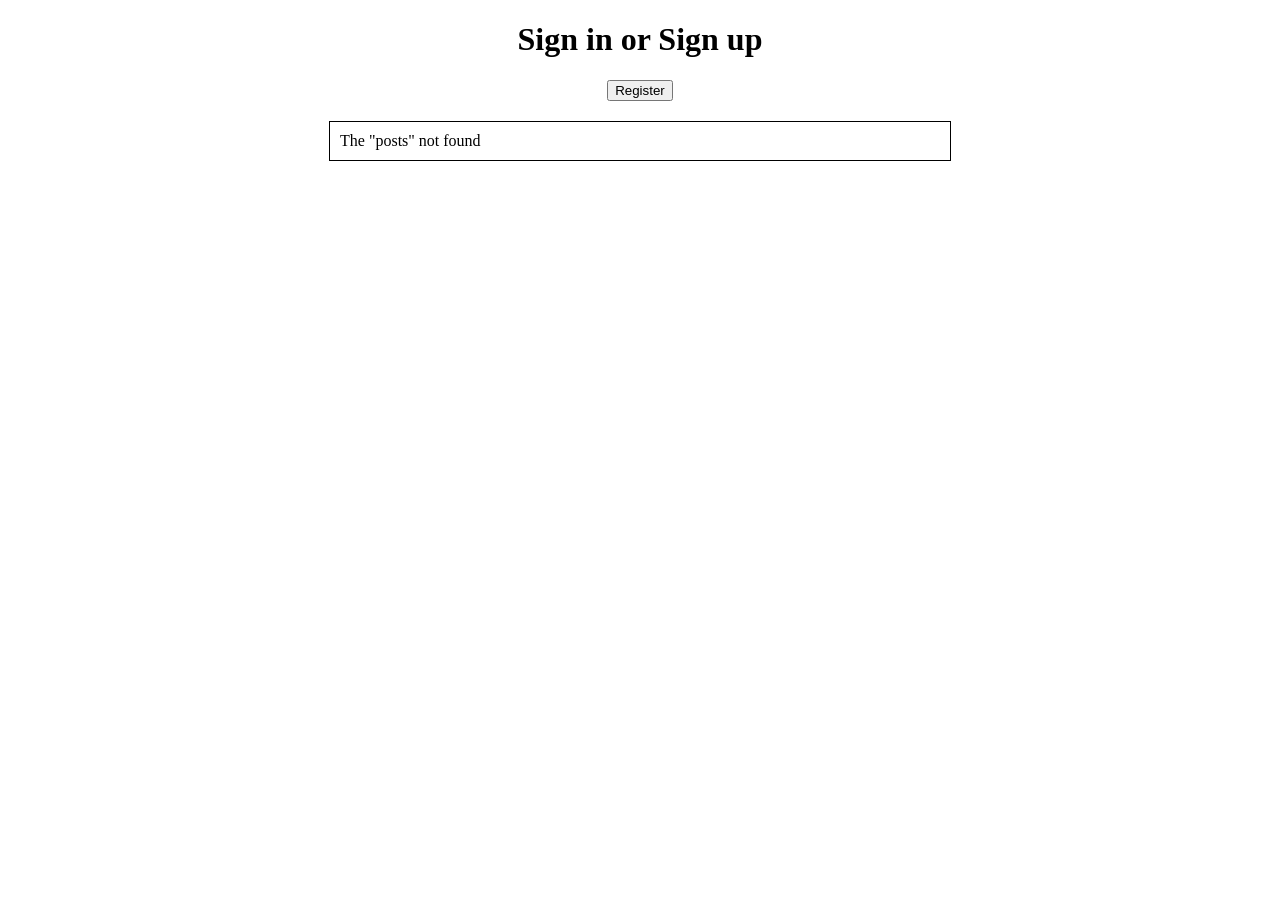
<file: frontend/index.html>
<!DOCTYPE html>
<html lang = "en">
    <head>
        <meta charset = "UTF-8">
        <title>W&R_guest</title>
        <link rel="stylesheet" href="style.css">
    </head>
    <body>

        <h1 id="registerHeader">Sign in or Sign up</h1>

        <button id="registerButton" onclick="location.href='register.html'">Register</button>

        <div id="postFeed">
            Download...
        </div>
        
        
        <script src="index.js"></script>
    </body>
</html>
</file>
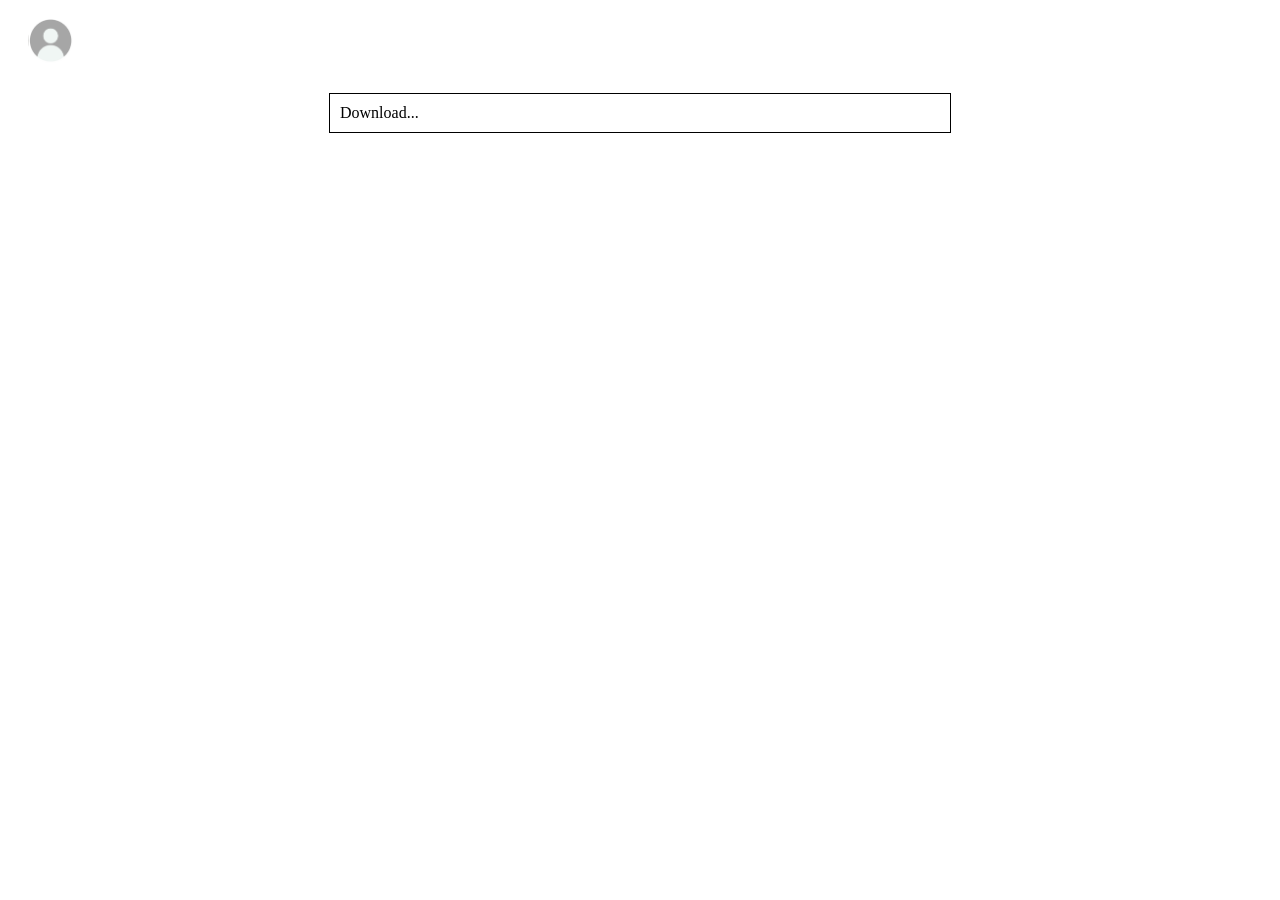
<file: frontend/admin.html>
<!DOCTYPE html>
<html lang = "en">
    <head>
        <meta charset = "UTF-8">
        <title>W&R</title>
        <link rel="stylesheet" href="style.css">
    </head>
    <body>
        <div id="topBar">

            <div id="profileButton">
                <button class="avatarButton" onclick="location.href='profile.html'"> 
                    <img src="Profile pictures\1.StandartEmptyProfilePicture.png" alt="User avatar">
                </button>
                <span id="userName" class="userName">User</span>
            </div>

        </div>

        <div id="postFeed">
            Download...
        </div>
        

        <script src="admin.js"></script>
    </body>
</html>
</file>
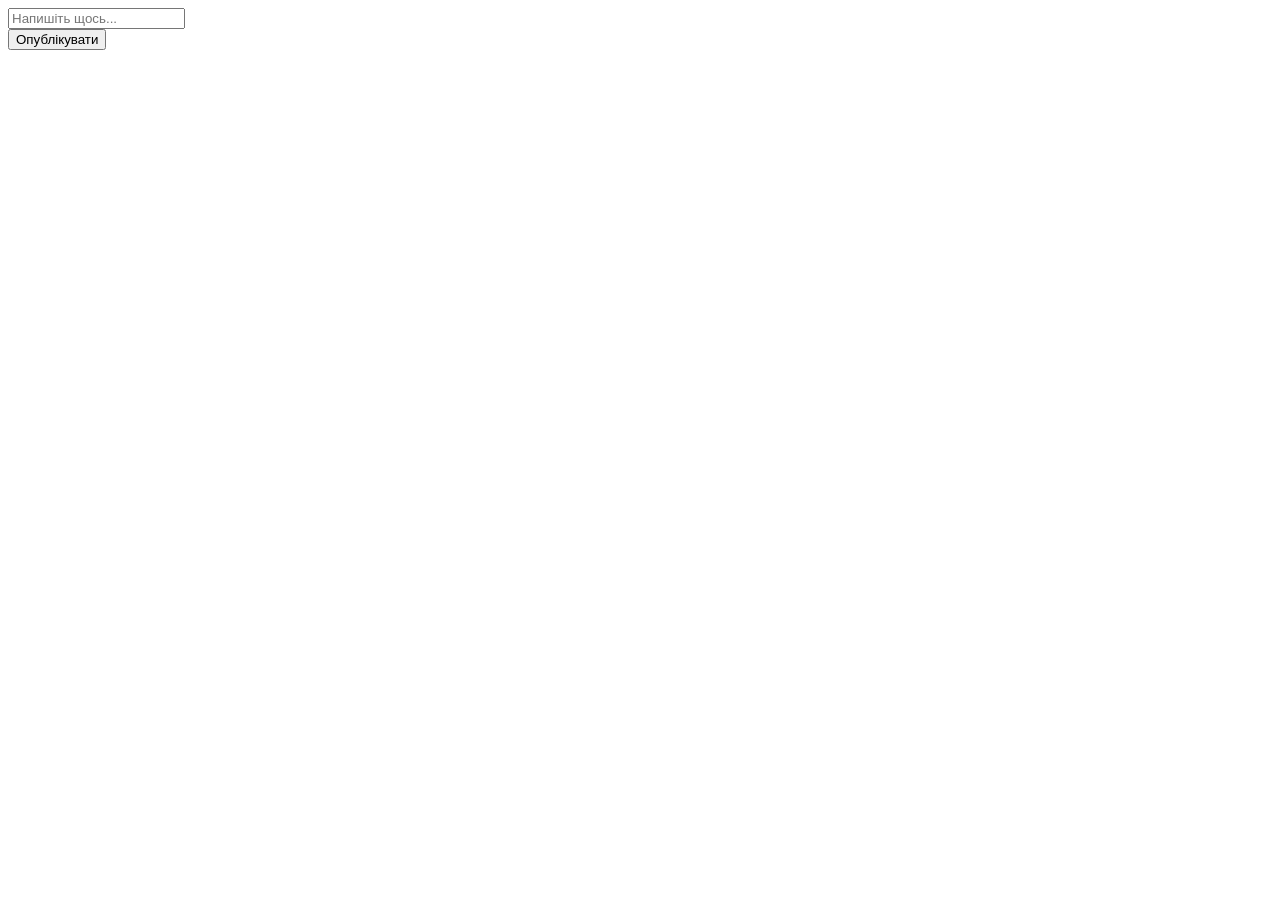
<file: frontend/commentForm.html>
<!DOCTYPE html>
<html lang = "en">
    <head>
        <meta charset = "UTF-8">
        <title>W&R</title>
        <link rel="stylesheet" href="style.css">
    </head>
    <body>

        <div id="postFormContainer">
            <input type="text" id="commentFormInput" lang="uk" placeholder="Напишіть щось...">
        
            <div id="postFormSendButtonDiv">
            <button id="sendCommentButton" lang="uk">Опублікувати</button>
        </div>

        <script src="commentForm.js"></script>
    </body>
</html>
</file>
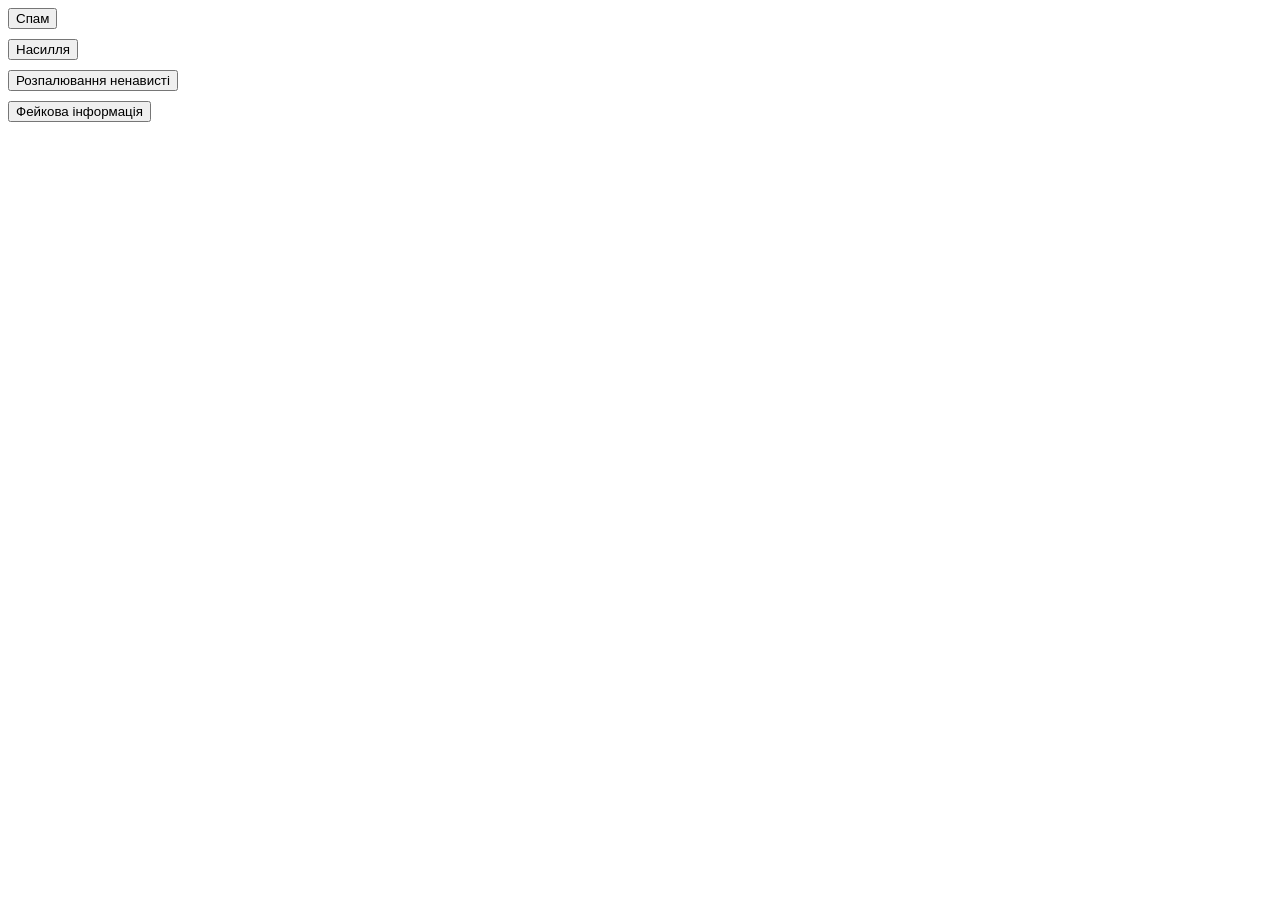
<file: frontend/complaintForm.html>
<!DOCTYPE html>
<html lang="en">
    <head>
        <meta charset="UTF-8">
        <title>W&R</title>
        <link rel="stylesheet" href="style.css">
    </head>

    <body>

        <div class="button-container">
             <button id="comp1">Спам</button>
             <button id="comp2">Насилля</button>
             <button id="comp3">Розпалювання ненависті</button>
             <button id="comp4">Фейкова інформація</button>
        </div>

        <script src="complaintForm.js"></script>
    </body>
</html>
</file>
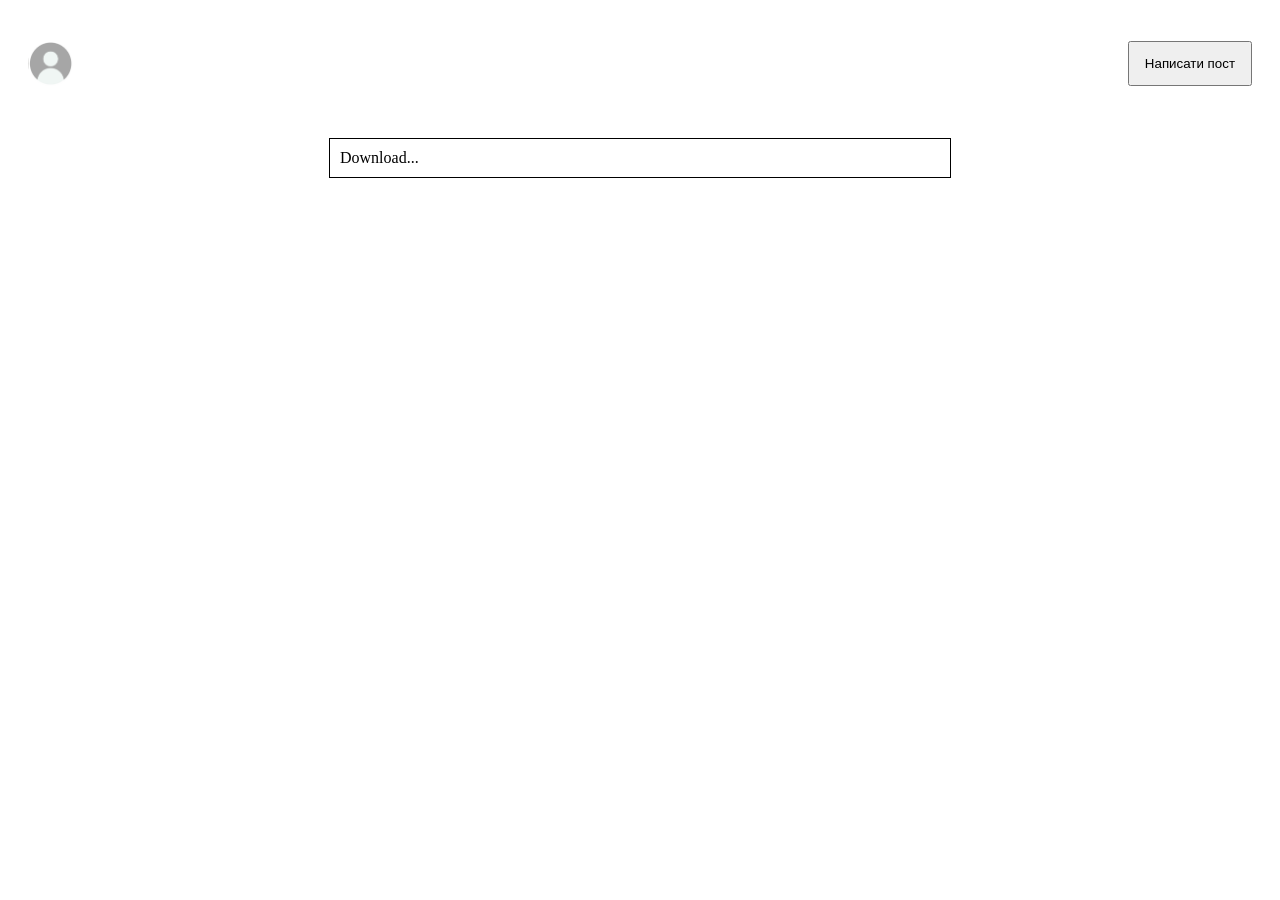
<file: frontend/home.html>
<!DOCTYPE html>
<html lang="en">
    <head>
        <meta charset="UTF-8">
        <title>W&R</title>
        <link rel="stylesheet" href="style.css">
    </head>

    <body>

         <div id="topBar">

            <div id="profileButton">
                <button class="avatarButton" onclick="location.href='profile.html'"> 
                    <img src="Profile pictures\1.StandartEmptyProfilePicture.png" alt="User avatar">
                </button>
                <span id="userName" class="userName">User</span>
            </div>

            <div id="writePostButtonDiv">
                <button lang="uk" id="writePostButton" onclick="location.href='postForm.html'">
                    Написати пост
                </button>
            </div>

        </div>

        <div id="postFeed">
            Download...
        </div>

        <script src="home.js"></script>

    </body>
</html>
</file>
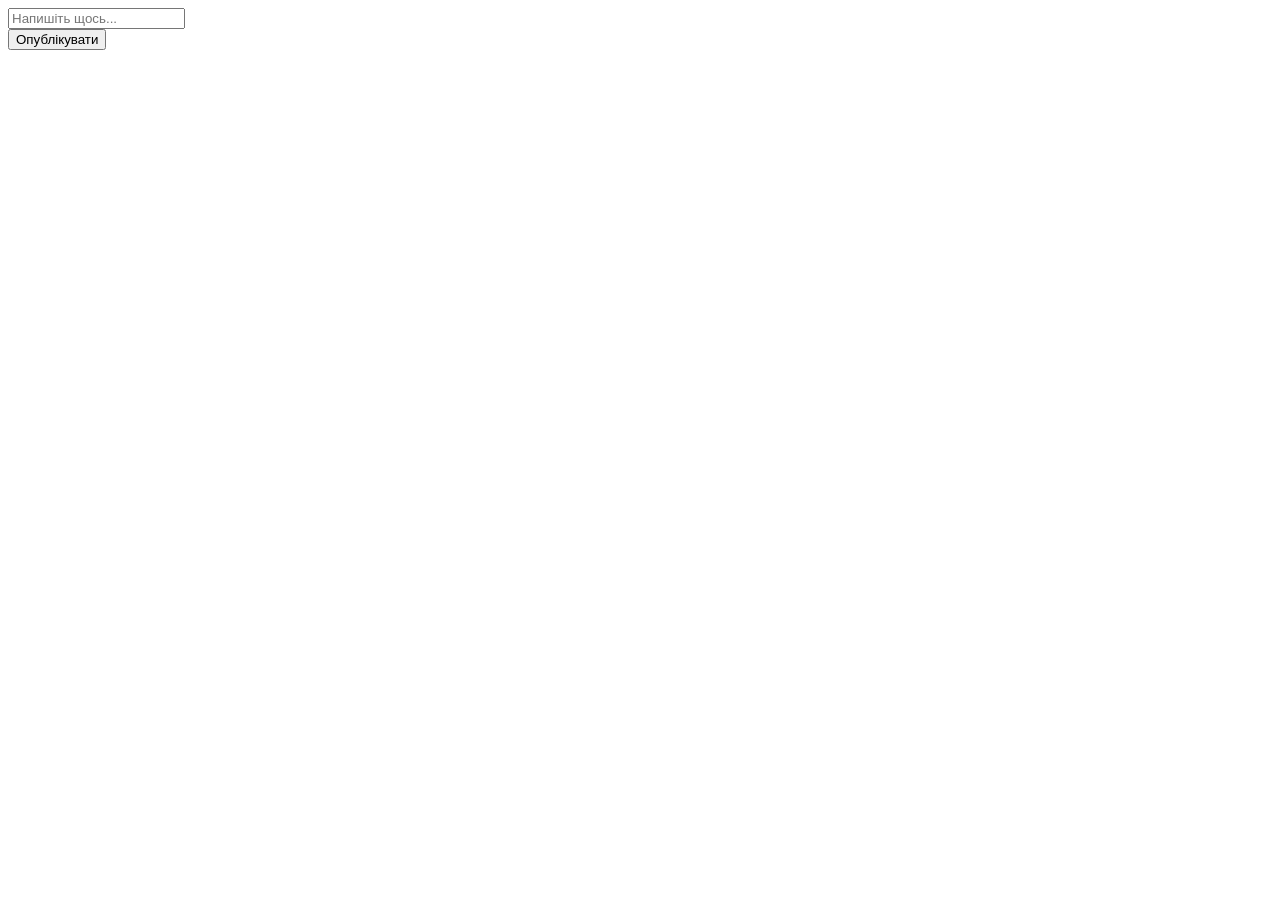
<file: frontend/postForm.html>
<!DOCTYPE html>
<html lang = "en">
    <head>
        <meta charset = "UTF-8">
        <title>W&R</title>
        <link rel="stylesheet" href="style.css">
    </head>
    <body>

        <div id="postFormContainer">
            <input type="text" id="postFormInput" lang="uk" placeholder="Напишіть щось...">
        
            <div id="postFormSendButtonDiv">
            <button id="sendPostButton" lang="uk">Опублікувати</button>
        </div>

        <script src="postForm.js"></script>
    </body>
</html>
</file>
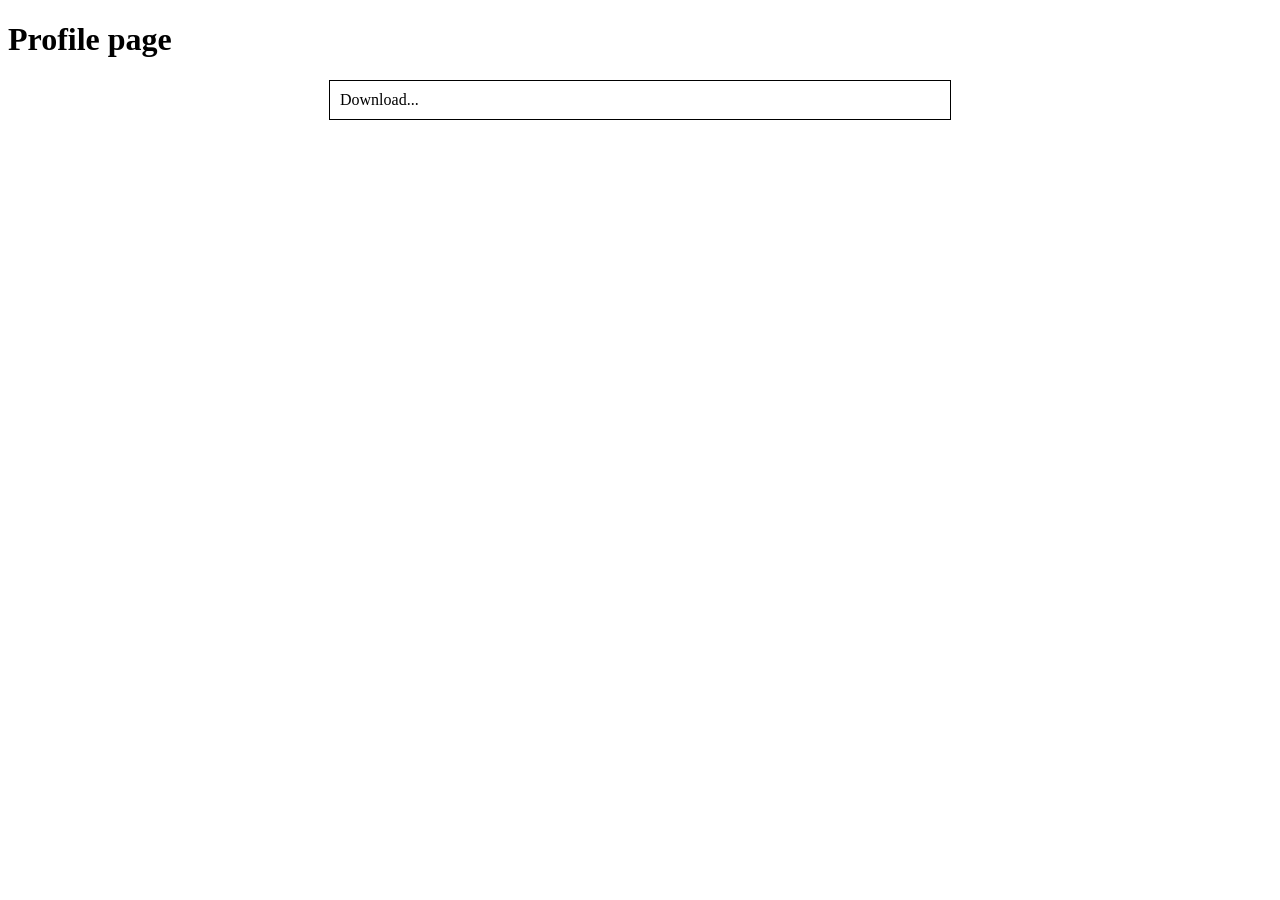
<file: frontend/profile.html>
<!DOCTYPE html>
<html lang="en">
<head>
    <meta charset="UTF-8">
    <title>W&R</title>
    <link rel="stylesheet" href="style.css">
</head>

<body>

    <h1>Profile page</h1>

        <div id="postFeed">
            Download...
        </div>

    <script src="profile.js"></script>

</body>
</html>
</file>
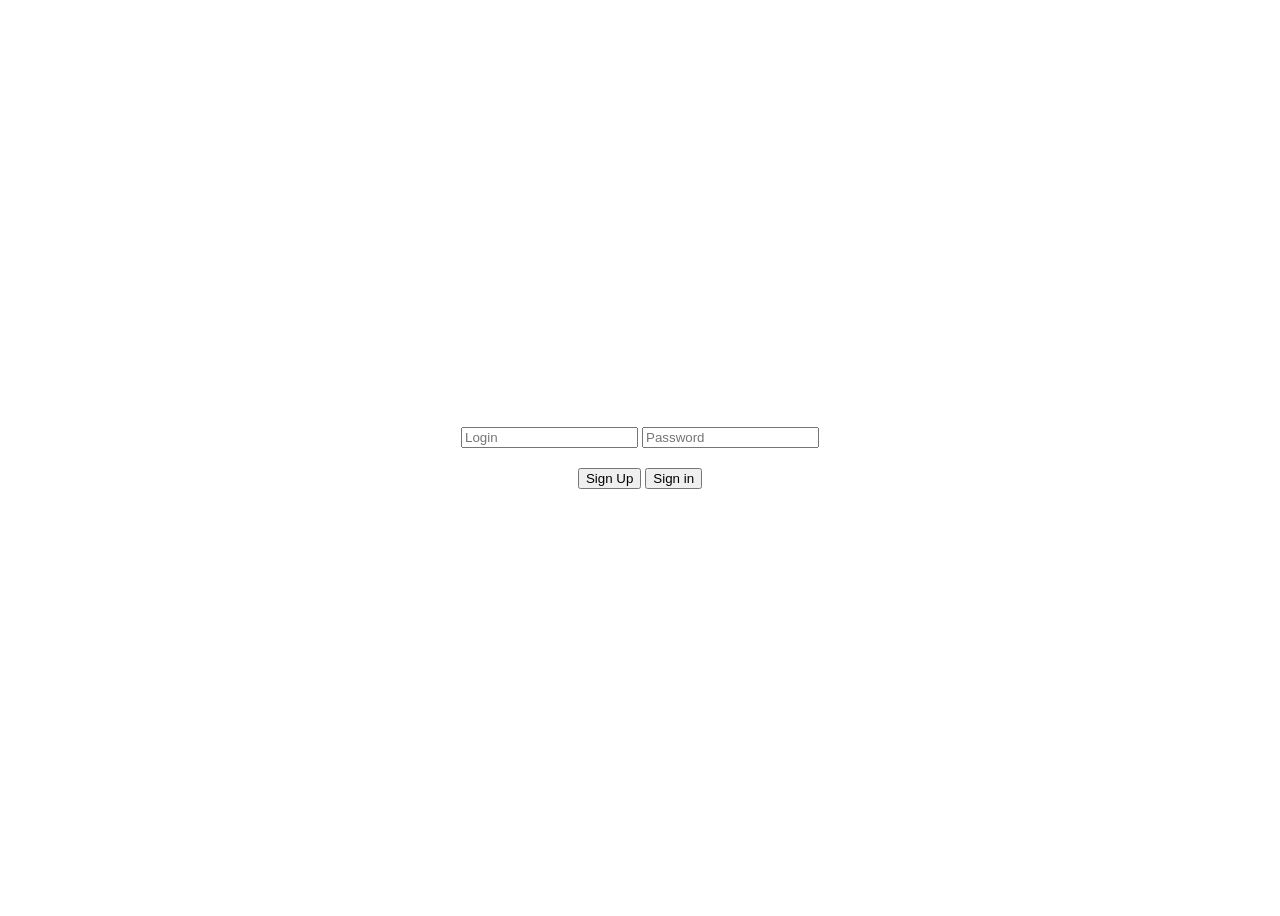
<file: frontend/register.html>
<!DOCTYPE html>
<html lang = "en">
    <head>
        <meta charset = "UTF-8">
        <title>W&R_register</title>
        <link rel="stylesheet" href="style.css">
    </head>
    <body>

        <section id="register-container">

            <div class="registerInputs-group">
                <input id="registerLoginInput" type="text" placeholder="Login"></input>
                <input id="registerPasswordInput" type="password" placeholder="Password"></input>
            </div>

            <div class="registerButtons-group">
                <button id="signUpButton">Sign Up</button>
                <button id="signInButton">Sign in</button>
            </div>

        </section>

        <script src="register.js"></script>
    </body>
</html>
</file>
<file: frontend/style.css>
#postFeed {
    width: 600px;
    margin: auto;
    background-color: white;
    border: 1px solid black;
    margin-top: 10px;
}

#registerButton {
    display: block;
    margin: 0 auto;
}

#registerHeader {
    text-align: center;
}

#register-container {
    display: flex;
    flex-direction: column;
    justify-content: center;
    align-items: center;
    height: 100vh;
    gap: 20px;
}

#writePostButtonDiv {
    margin: 0;
    height: 10vh;

    display: flex;
    justify-content: center;
    align-items: center;
}

#writePostButton {
    margin: 0;
    height: 5vh;

    display: flex;
    justify-content: center;
    align-items: center
}

/* TOP BAR layout */
#topBar {
    display: flex;
    justify-content: space-between;
    align-items: center;

    padding: 10px 20px;
}

/* PROFILE block (left side) */
#profileButton {
    display: flex;
    align-items: center;
    gap: 10px;
}

/* Circle avatar button */
.avatarButton {
    width: 45px;
    height: 45px;

    border: none;
    border-radius: 50%;
    overflow: hidden;

    padding: 0;
    cursor: pointer;
}

/* Avatar image */
.avatarButton img {
    width: 100%;
    height: 100%;
    object-fit: cover;
}

/* Username */
.userName {
    font-size: 16px;
    font-family: Arial, sans-serif;
}

/* Write post button */
#writePostButton {
    padding: 10px 15px;
    cursor: pointer;
}

/* Feed spacing */
#postFeed {
    margin-top: 20px;
    padding: 10px;
}


.button-container {
    display: flex;
    flex-direction: column; /* Выстраивает элементы в колонку */
    gap: 10px;              /* Добавляет расстояние между кнопками */
    align-items: flex-start; /* Прижимает кнопки к левому краю */
}
</file>
